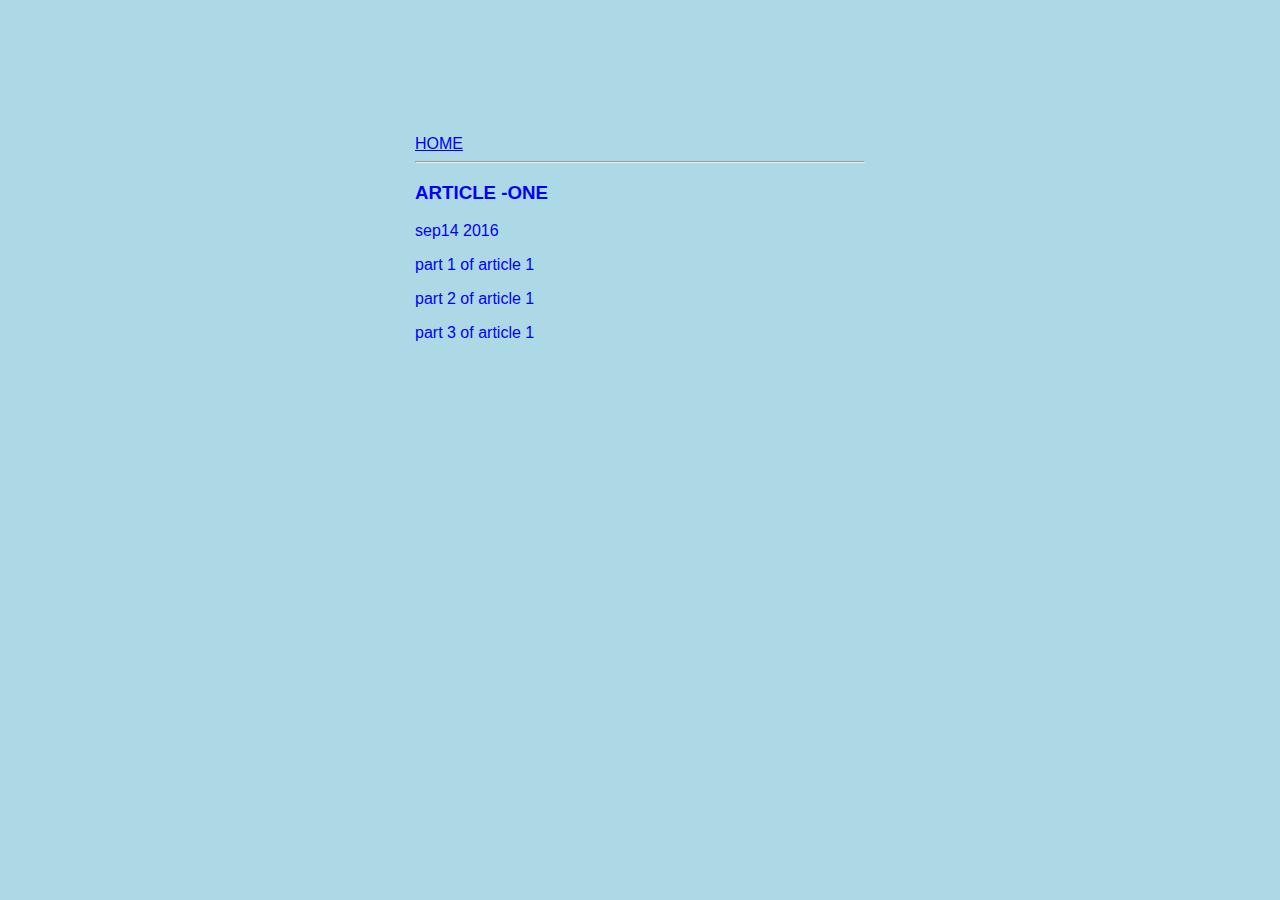
<file: ui/article-one.html>
<html>
    <head>
    <title>
        ARTICLE-ONE :: SHARAVANAN RAAJ :)
    </title>    
    <meta name="viewport" content="width=device-width,initial-scale=1"/>
     <link href="/ui/style.css" rel="stylesheet" />
        </head>
    <body>
        <div class="container">
        <div>
            <a href="/">HOME</a>
        </div>
        <hr/>
        <h3>
            ARTICLE -ONE
        </h3>
        <div>
            sep14 2016
        </div>
        <div>
            <p>
             part 1 of article 1
            </p>
              <p>
             part 2 of article 1
            </p>
              <p>
             part 3 of article 1
            </p>
        </div>
        </div>
    </body>
</html>
</file>
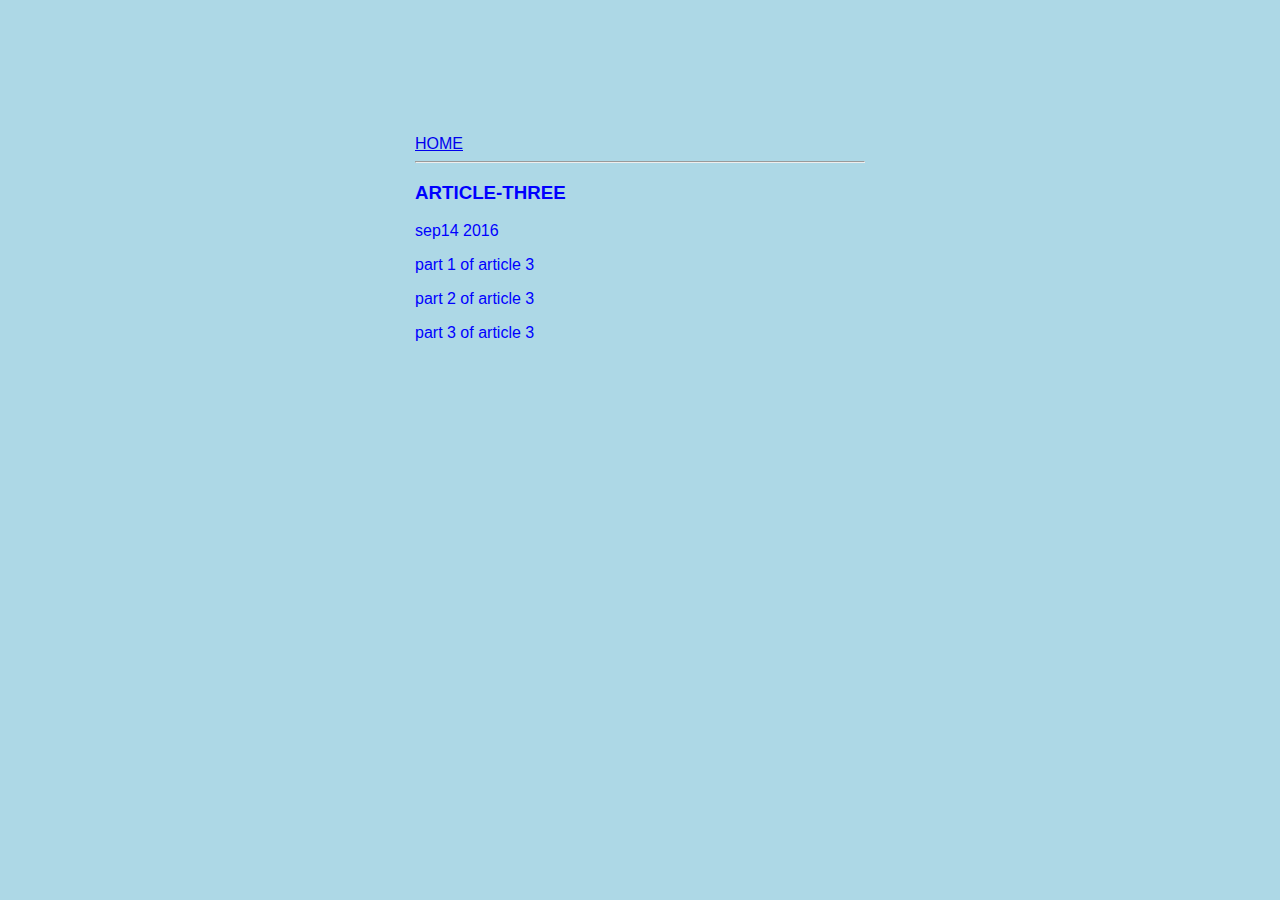
<file: ui/article-three.html>
<html>
    <head>
    <title>
        ARTICLE-THREE :: SHARAVANAN RAAJ :)
    </title>   
      <meta name="viewport" content="width=device-width,initial-scale=1"/>
   
         <link href="/ui/style.css" rel="stylesheet" />
        </head>
    <body>
        <div class='container'>
        <div>
            <a href="/">HOME</a>
        </div>
        <hr/>
        <h3>
            ARTICLE-THREE
        </h3>
        <div>
            sep14 2016
        </div>
        <div>
            <p>
             part 1 of article 3
            </p>
              <p>
             part 2 of article 3
            </p>
              <p>
             part 3 of article 3
            </p>
        </div>
</div>    </body>
</html>
</file>
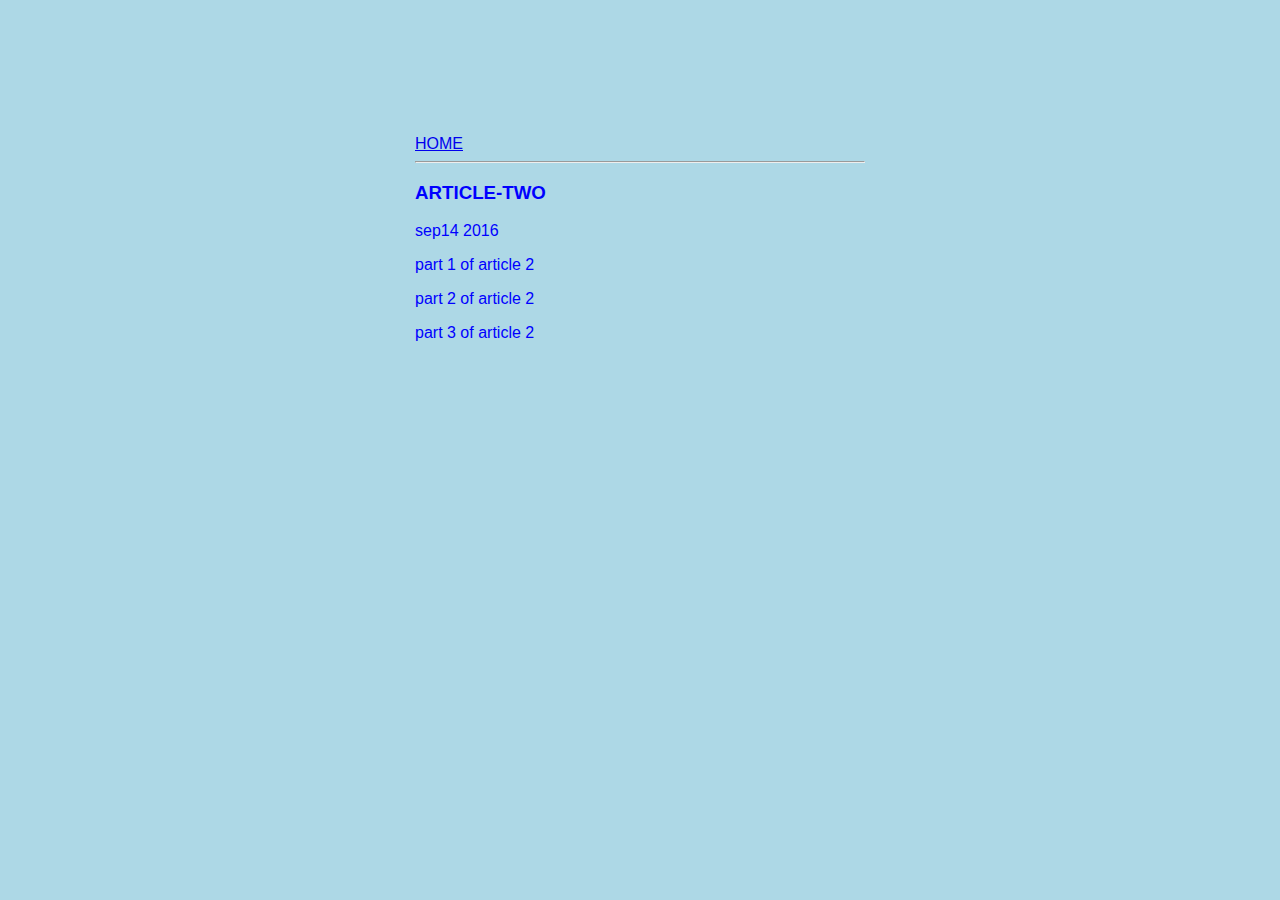
<file: ui/article-two.html>
<html>
    <head>
    <title>
        ARTICLE-TWO :: SHARAVANAN RAAJ :)
    </title>    
      <meta name="viewport" content="width=device-width,initial-scale=1"/>
      <link href="/ui/style.css" rel="stylesheet" />
        </head>
    <body>
        <div class='container'>
        <div>
            <a href="/">HOME</a>
        </div>
        <hr/>
        <h3>
            ARTICLE-TWO
        </h3>
        <div>
            sep14 2016
        </div>
        <div>
            <p>
             part 1 of article 2
            </p>
              <p>
             part 2 of article 2
            </p>
              <p>
             part 3 of article 2
            </p>
        </div>
        </div>
    </body>
</html>
</file>
<file: ui/style.css>
body {
    font-family: arial;
    background-color: lightblue;
    margin-top: 75px;
}

.center {
    text-align: center;
}

.text-big {
    font-size: 100%;
}

.bold {
    font-weight: bold;
    font-style: italic;
}

.img-medium {
    height: 100px;
}
   
        .container{
        max-width:450px;
            margin:0 auto;
            color:blue;
        font-family:sans-serif;
        padding-top:60px;
        padding-left:20px;
        padding-right:20px;    
        }
</file>
